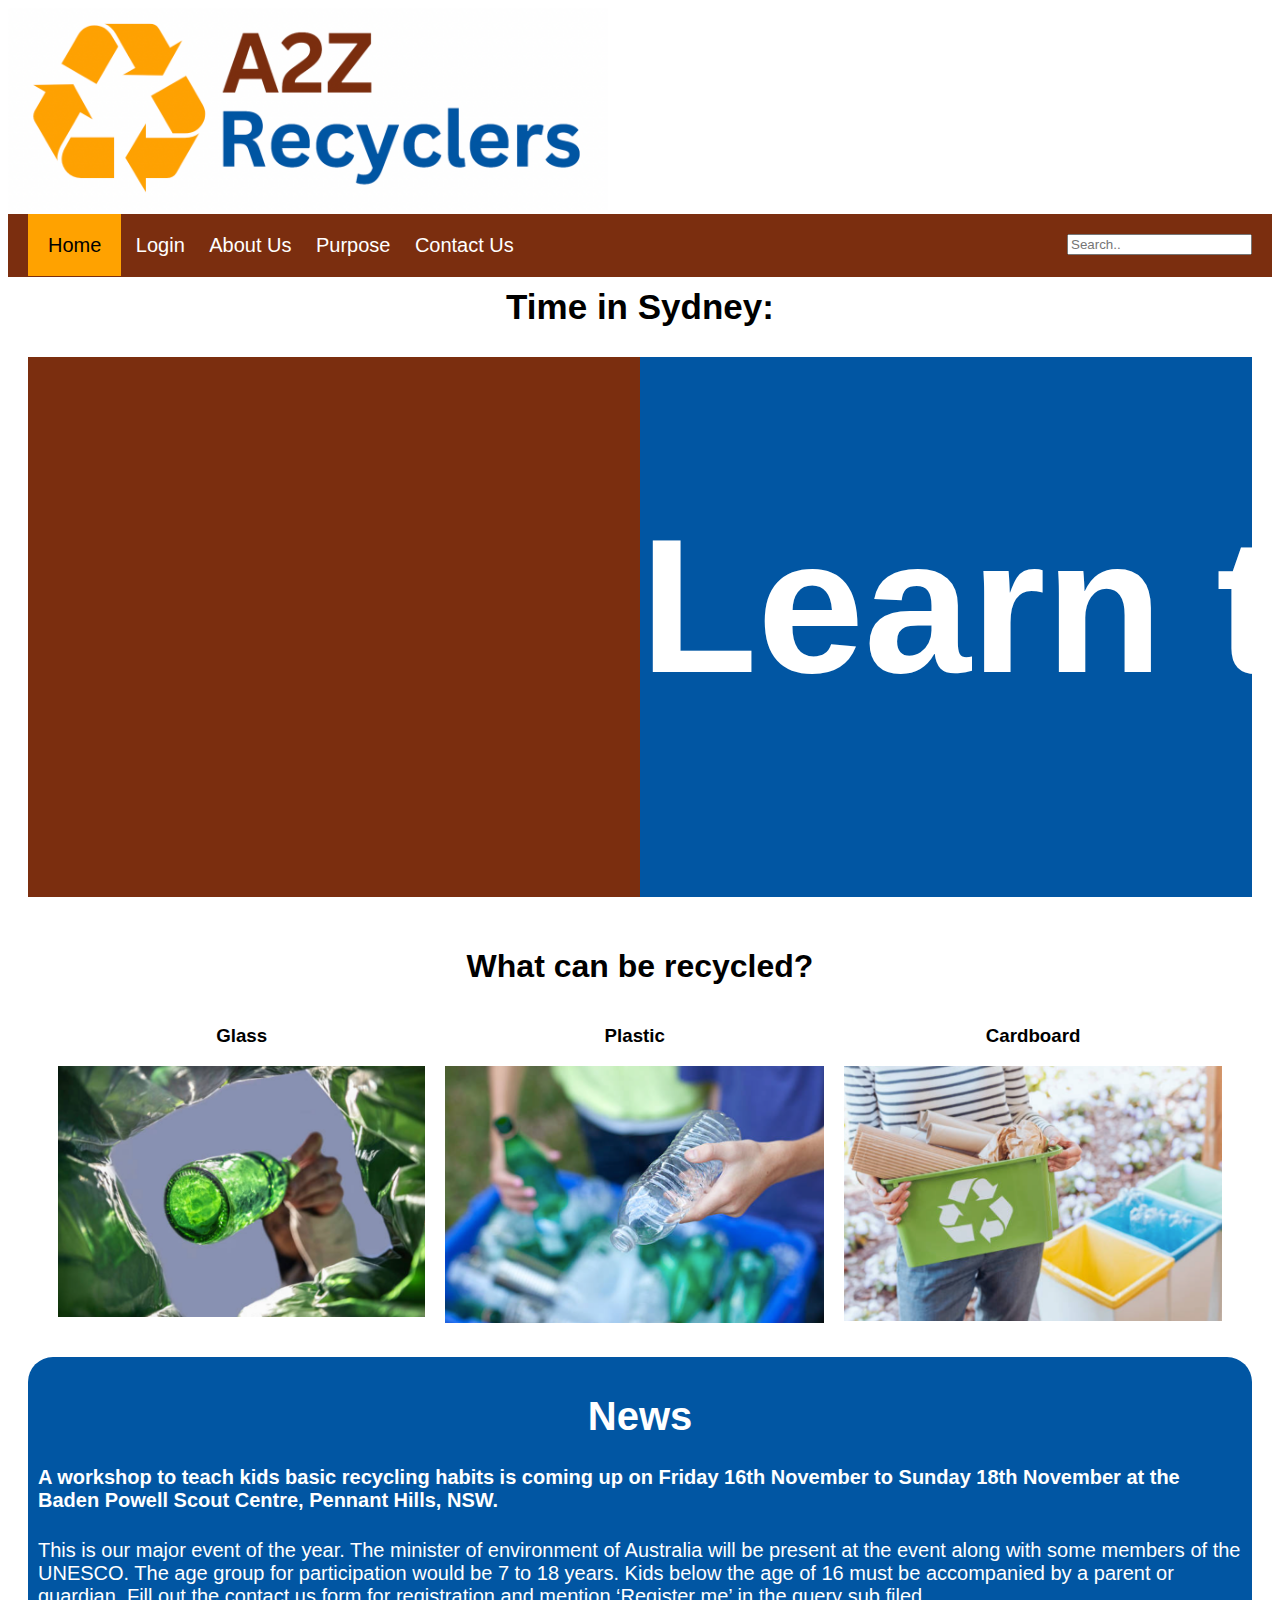
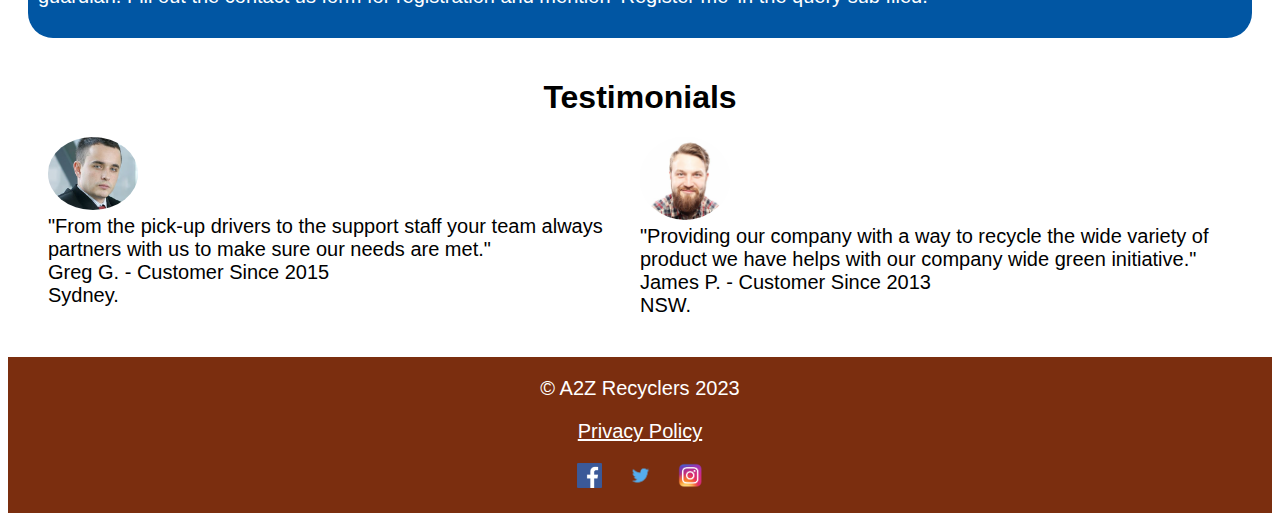
<file: index.html>
<!DOCTYPE html>
<html lang="en">
<head>
    <meta charset="UTF-8">
    <meta http-equiv="X-UA-Compatible" content="IE=edge">
    <meta name="viewport" content="width=device-width, initial-scale=1.0">
    <title>Home</title>
    <link rel="stylesheet" href="css/style.css">
</head>
<body>
    <header>
    <!------------ Logo ------------>
        <a class="logo" href="index.html"><img src="img/logo.png" alt="a2z recyclers logo"></a>

    <!------------ Navigation ------------>
    <nav class="navbar">
        <a href="#" class="nav_btn"><img src="img/hamburger.png" alt="hamburger menu icon"></a>
        <div class="menu">
            <a class="current" href="index.html">Home</a>
            <a href="login.php">Login</a>
            <a href="about.html">About Us</a>
            <a href="purpose.html">Purpose</a>
            <a href="contact.html">Contact Us</a>
            <input class="search" type="text" placeholder="Search..">
        </div>
        </nav>
    </header>

    <!---------- Clock -------------->
    <div class="clock">
        <a href="https://time.is/Sydney" id="time_is_link" rel="nofollow">Time in Sydney:</a>
        <span id="Sydney_z60b"></span>
    </div>
    <script src="//widget.time.is/t.js"></script>
    <script>
    time_is_widget.init({Sydney_z60b:{}});
    </script>

    <div class="content">
    <!-------------- Banner ------------->
    <section>
        <div>
            <h2>Learn to recycle with A2Z Recyclers</h2>
        </div>
        <div>
            <h2>Learn to recycle with A2Z Recyclers</h2>
        </div>
    </section>

    <!------------ What can be recycled ------------>
        <div class="home-images">
            <h1>What can be recycled?</h1>
            <article>
                <div>
                    <h3>Glass</h3>
                    <img src="img/glass.png" alt="glass bottle thrown in the bin">
                </div>
                
                <div>
                    <h3>Plastic</h3>
                    <img src="img/plastic.png" alt="plastic bottle">
                </div>

                <div>
                    <h3>Cardboard</h3>
                    <img src="img/cardboard.png" alt="box holding cardboard rubbish">
                </div>
            </article>
        </div>
    
    <!------------ News ------------>
    <div class="news">
        <h1>News</h1>
        <h4>A workshop to teach kids basic recycling habits is coming up on Friday 16th November to Sunday 18th November at the Baden Powell Scout Centre, Pennant Hills, NSW.</h4>
        <p>This is our major event of the year. The minister of environment of Australia will be present at the event along with some members of the UNESCO. The age group for participation would be 7 to 18 years. Kids below the age of 16 must be accompanied by a parent or guardian. Fill out the contact us form for registration and mention ‘Register me’ in the query sub filed.
        </p>
    </div>

    <!------------ Testimonials ------------>
    <div class="testimonials">
        <h1>Testimonials</h1>
            <div class="testimonial">
                <img src="img/greg.png" alt="picture of man"><br>
                "From the pick-up drivers to the support staff your team always partners with us to make sure our needs are met."<br>
                Greg G. - Customer Since 2015<br>
                Sydney.
            </div>
            <div class="testimonial">
                <img src="img/james.png" alt="picture of man"><br>
                "Providing our company with a way to recycle the wide variety of product we have helps with our company wide green initiative."<br>
                James P. - Customer Since 2013<br>
                NSW.
            </div>
        </div>
    </div>

    <!------------ Footer ------------>
    <footer> 
        <div class="footer-element">
            &copy; A2Z Recyclers 2023
        </div>

        <div class="footer-element">
            <a href="privacypolicy.pdf">Privacy Policy</a>
        </div>

        <div class="footer-element">
            <a class="socials" href="facebook.com"><img src="img/facebook.png" alt="facebook icon"></a>
            <a class="socials" href="twitter.com"><img src="img/twitter.png" alt="twitter icon"></a>
            <a class="socials" href="instagram.com"><img src="img/instagram.png" alt="instagram icon"></a>
        </div>
    </footer>
</body>
</html>
</file>
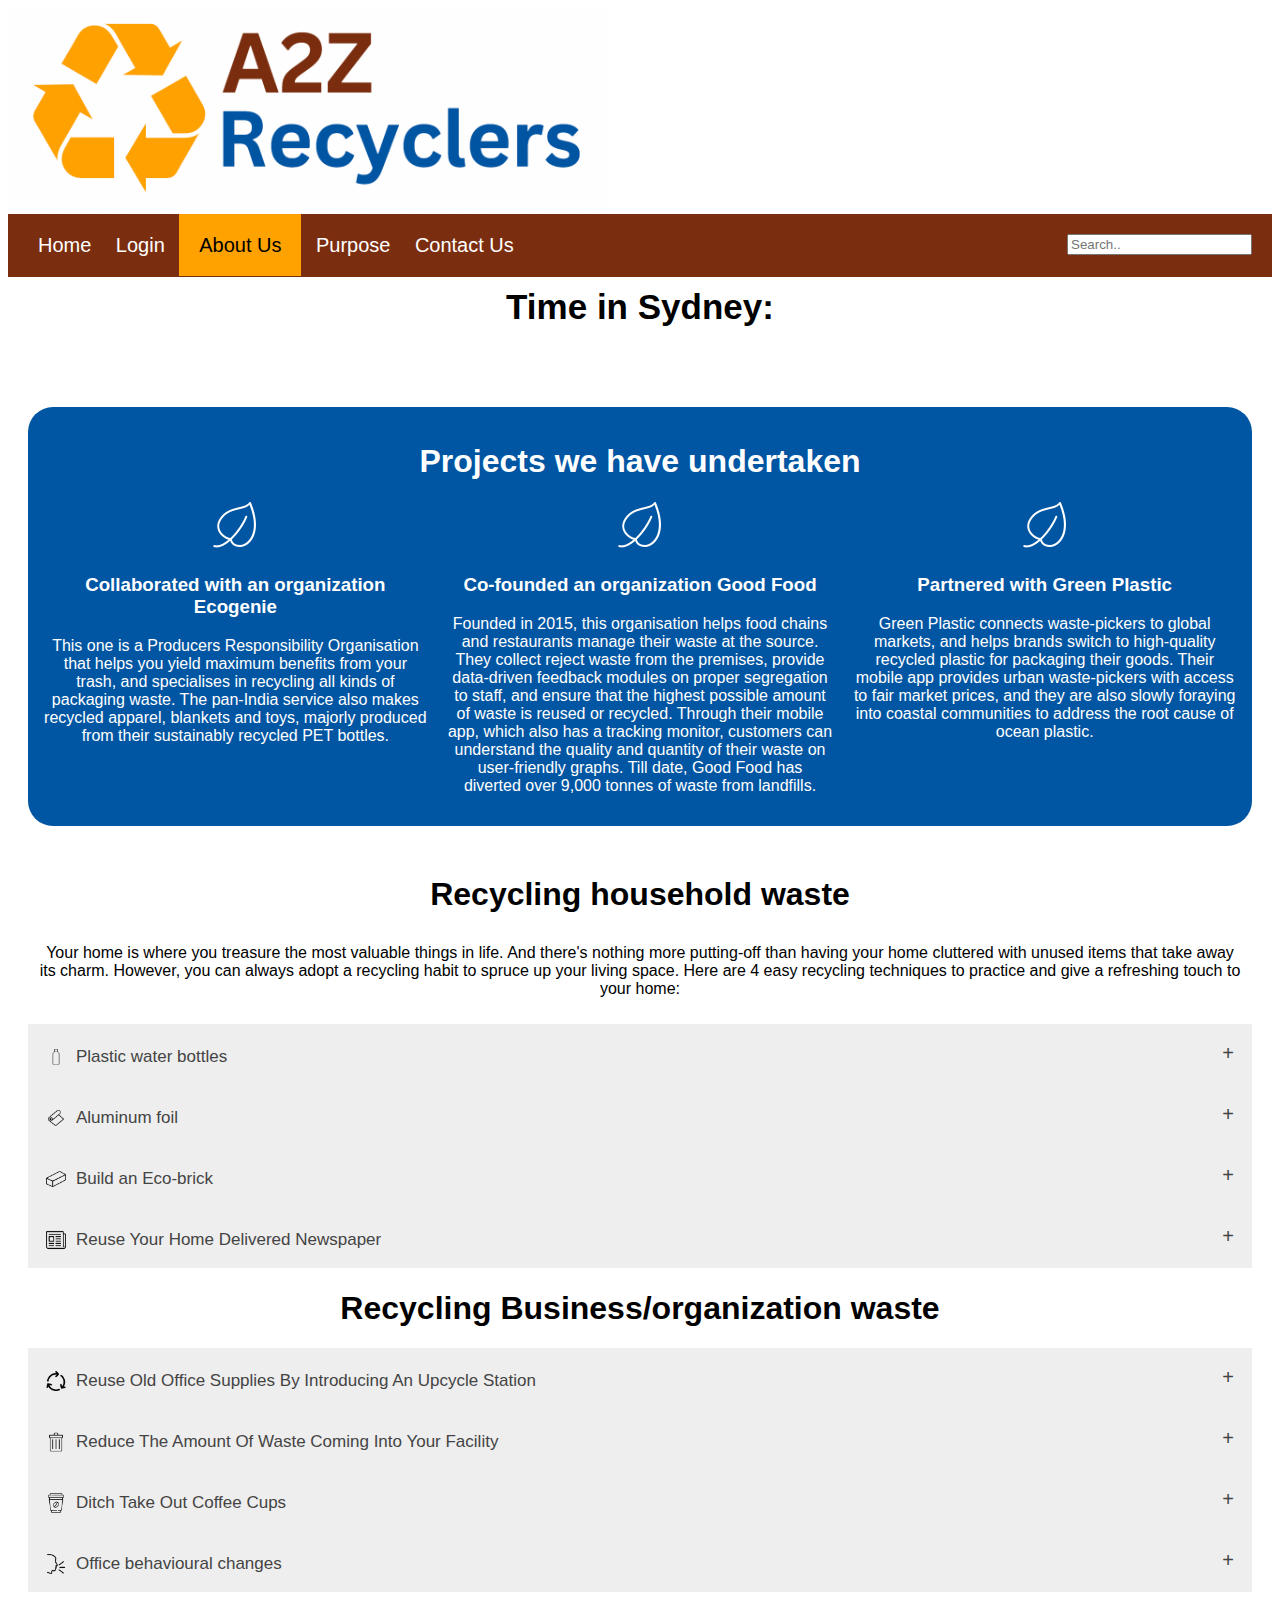
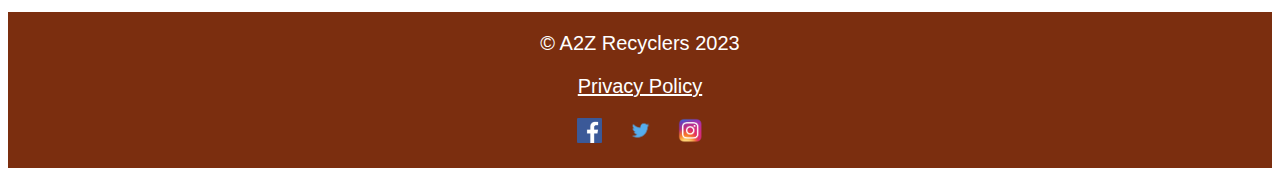
<file: about.html>
<!DOCTYPE html>
<html lang="en">
<head>
    <meta charset="UTF-8">
    <meta http-equiv="X-UA-Compatible" content="IE=edge">
    <meta name="viewport" content="width=device-width, initial-scale=1.0">
    <title>About</title>
    <link rel="stylesheet" href="css/style.css">
</head>
<body>
    <header>
    <!------------ Logo ------------>
        <a class="logo" href="index.html"><img src="img/logo.png" alt="a2z recyclers logo"></a>

    <!------------ Navigation ------------>
    <nav class="navbar">
        <a href="#" class="nav_btn"><img src="img/hamburger.png" alt="hamburger menu icon"></a>
        <div class="menu">
            <a href="index.html">Home</a>
            <a href="login.php">Login</a>
            <a class="current" href="about.html">About Us</a>
            <a href="purpose.html">Purpose</a>
            <a href="contact.html">Contact Us</a>
            <input class="search" type="text" placeholder="Search..">
        </div>
      </nav>
    </header>

    <!---------- Clock -------------->
    <div class="clock">
        <a href="https://time.is/Sydney" id="time_is_link" rel="nofollow">Time in Sydney:</a>
        <span id="Sydney_z60b"></span>
    </div>
    <script src="//widget.time.is/t.js"></script>
    <script>
    time_is_widget.init({Sydney_z60b:{}});
    </script>

    <!------------ About -------------->
    <div class="content">
        <div class="projects">
        <h1>Projects we have undertaken</h1>
            <article class="leaf">
                <div>
                    <img src="img/leaf.png">
                    <h3>Collaborated with an organization Ecogenie</h3>
                    <p>This one is a Producers Responsibility Organisation that helps you yield maximum benefits from your trash, and specialises in recycling all kinds of packaging waste. The pan-India service also makes recycled apparel, blankets and toys, majorly produced from their sustainably recycled PET bottles.</p>
                </div>
                <div>
                    <img src="img/leaf.png">
                    <h3>Co-founded an organization Good Food</h3>
                    <p>Founded in 2015, this organisation helps food chains and restaurants manage their waste at the source. They collect reject waste from the premises, provide data-driven feedback modules on proper segregation to staff, and ensure that the highest possible amount of waste is reused or recycled. Through their mobile app, which also has a tracking monitor, customers can understand the quality and quantity of their waste on user-friendly graphs. Till date, Good Food has diverted over 9,000 tonnes of waste from landfills. </p>
                </div>
                <div>
                    <img src="img/leaf.png">
                    <h3>Partnered with Green Plastic</h3>
                    <p>Green Plastic connects waste-pickers to global markets, and helps brands switch to high-quality recycled plastic for packaging their goods. Their mobile app provides urban waste-pickers with access to fair market prices, and they are also slowly foraying into coastal communities to address the root cause of ocean plastic. </p>
                </div>
            </article>
        </div>
        <!------------- Household waste --------------->
        <div class="recycling-waste">
            <h1>Recycling household waste</h1>
            <p>Your home is where you treasure the most valuable things in life. And there's nothing more putting-off than having your home cluttered with unused items that take away its charm. 
            However, you can always adopt a recycling habit to spruce up your living space. 
            Here are 4 easy recycling techniques to practice and give a refreshing touch to your home: </p> 


            <button class="accordion"><img src="img/bottle.png" alt="icon of a water bottle">Plastic water bottles<span>+</span></button>
                <div class="panel">
                    <p>Plastic water bottles are the worst enemy one can have indoors. People often dispose of plastic bottles irresponsibly after use and thus harm the environment. With a little use of creativity, plastic bottles can come to good use. For instance, you can cut off the bottom halves of the plastic bottles and plant seedlings in them. These nifty plant-holders are easy to craft and will be a great addition to your garden space. </p>
                </div>

            <button class="accordion"><img src="img/foil.png" alt="icon of an aluminum foil roll">Aluminum foil<span>+</span></button>
                <div class="panel">
                    <p>Aluminum foil has various uses in our daily lives and can be handy at times. However, their disadvantage, like that of unused plastic items, is that they are non-biodegradable. But fret not, there are ways to upcycle and reuse aluminum foil, rather than disposing it off after one use - you can place the foil behind plants in the shade and use the foil as a reflector. </p>
                </div>

            <button class="accordion"><img src="img/brick.png" alt="icon of a brick">Build an Eco-brick <span>+</span></button>
                <div class="panel">
                    <p>Thousands of plastic bottles end up lying in landfills every year as they can only be recycled a finite number of times. So rather than just throwing them away, you can use them to make nifty eco-bricks. These bricks can be used for making modular furniture, as a decorative item for your garden and a paperweight to name a few.</p>
                </div>

            <button class="accordion"><img src="img/newspaper.png" alt="icon of a newspaper">Reuse Your Home Delivered Newspaper <span>+</span></button>
                <div class="panel">
                    <p>If you're one of those people who gets their newspaper delivered regularly then this recycling technique is the best fit for you. Instead of stocking up on your old newspapers, you can use them as packing paper to wrap up your fragile items or gifts. You can also use a newspaper as a cleaning aid by mixing water and a splash of white vinegar to clean your window stains, effortlessly. </p>
                </div>

            <!---------------- Business/organisation waste --------------->
            <h1>Recycling Business/organization waste </h1>

            <button class="accordion"><img src="img/reuse.png" alt="recycling symbol">Reuse Old Office Supplies By Introducing An Upcycle Station <span>+</span></button>
                <div class="panel">
                <p>Whenever employees have old office furniture, phones, computers, staplers, etc.  they are organized and placed in a designated shelving area known as the “Upcycle Station”. When an employee is in need of a “new” office supply, it is protocol to check the Upcycle Station before re-ordering any new items. </p>                
            </div>

            <button class="accordion"><img src="img/trash.png" alt="icon of trash can">Reduce The Amount Of Waste Coming Into Your Facility <span>+</span></button>
                <div class="panel">
                    <p>When it comes to the 3Rs of recycling and actively increasing your waste diversion rate, the best thing your facility can do is REDUCE. This means focusing on your supply stream and what you bring into your facility. Promote your program to your vendors and work to bring in only items that are recyclable or compostable. If you can control what’s coming into your facility, you have a much better chance at diverting more waste from landfill because the waste your facility is producing is already recyclable, reusable or compostable. </p>
                </div>

            <button class="accordion"><img src="img/coffee.png" alt="icon of a coffee cup">Ditch Take Out Coffee Cups  <span>+</span></button>
                <div class="panel">
                    <p>We can’t ask employees to give up their morning coffees, but just think about how many of those cups get tossed in the office waste bins daily. Instead, opt to provide them with reusable coffee mugs and water bottles. This small change can drastically reduce the amount of coffee cups and plastic bottles filling up your waste and recycling streams. </p>
                </div>

            <button class="accordion"><img src="img/behaviour.png" alt="icon of a person speaking">Office behavioural changes <span>+</span></button>
                <div class="panel">
                    <p>Changing the attitudes of office workers towards the creation of waste in the first place can have a major impact on waste production. Eliminating waste by working more carefully, making fewer errors, or simply considering whether or not to print a document can cut down paper use considerably. Switching off lights and equipment when leaving the office, making sure that taps are turned off and cutting down on heating and air conditioning can all reduce waste of scarce and expensive resources. Introducing a positive attitude towards reuse and recycling of materials can have similar benefits. </p>
                </div>
        </div>
    </div>

    <!------------ Footer ------------>
    <footer> 
        <div class="footer-element">
            &copy; A2Z Recyclers 2023
        </div>

        <div class="footer-element">
            <a href="privacypolicy.pdf">Privacy Policy</a>
        </div>

        <div class="footer-element">
            <a class="socials" href="facebook.com"><img src="img/facebook.png" alt="facebook icon"></a>
            <a class="socials" href="twitter.com"><img src="img/twitter.png" alt="twitter icon"></a>
            <a class="socials" href="instagram.com"><img src="img/instagram.png" alt="instagram icon"></a>
        </div>
    </footer>
    <script src="js/accordion.js"></script>
</body>
</html>
</file>
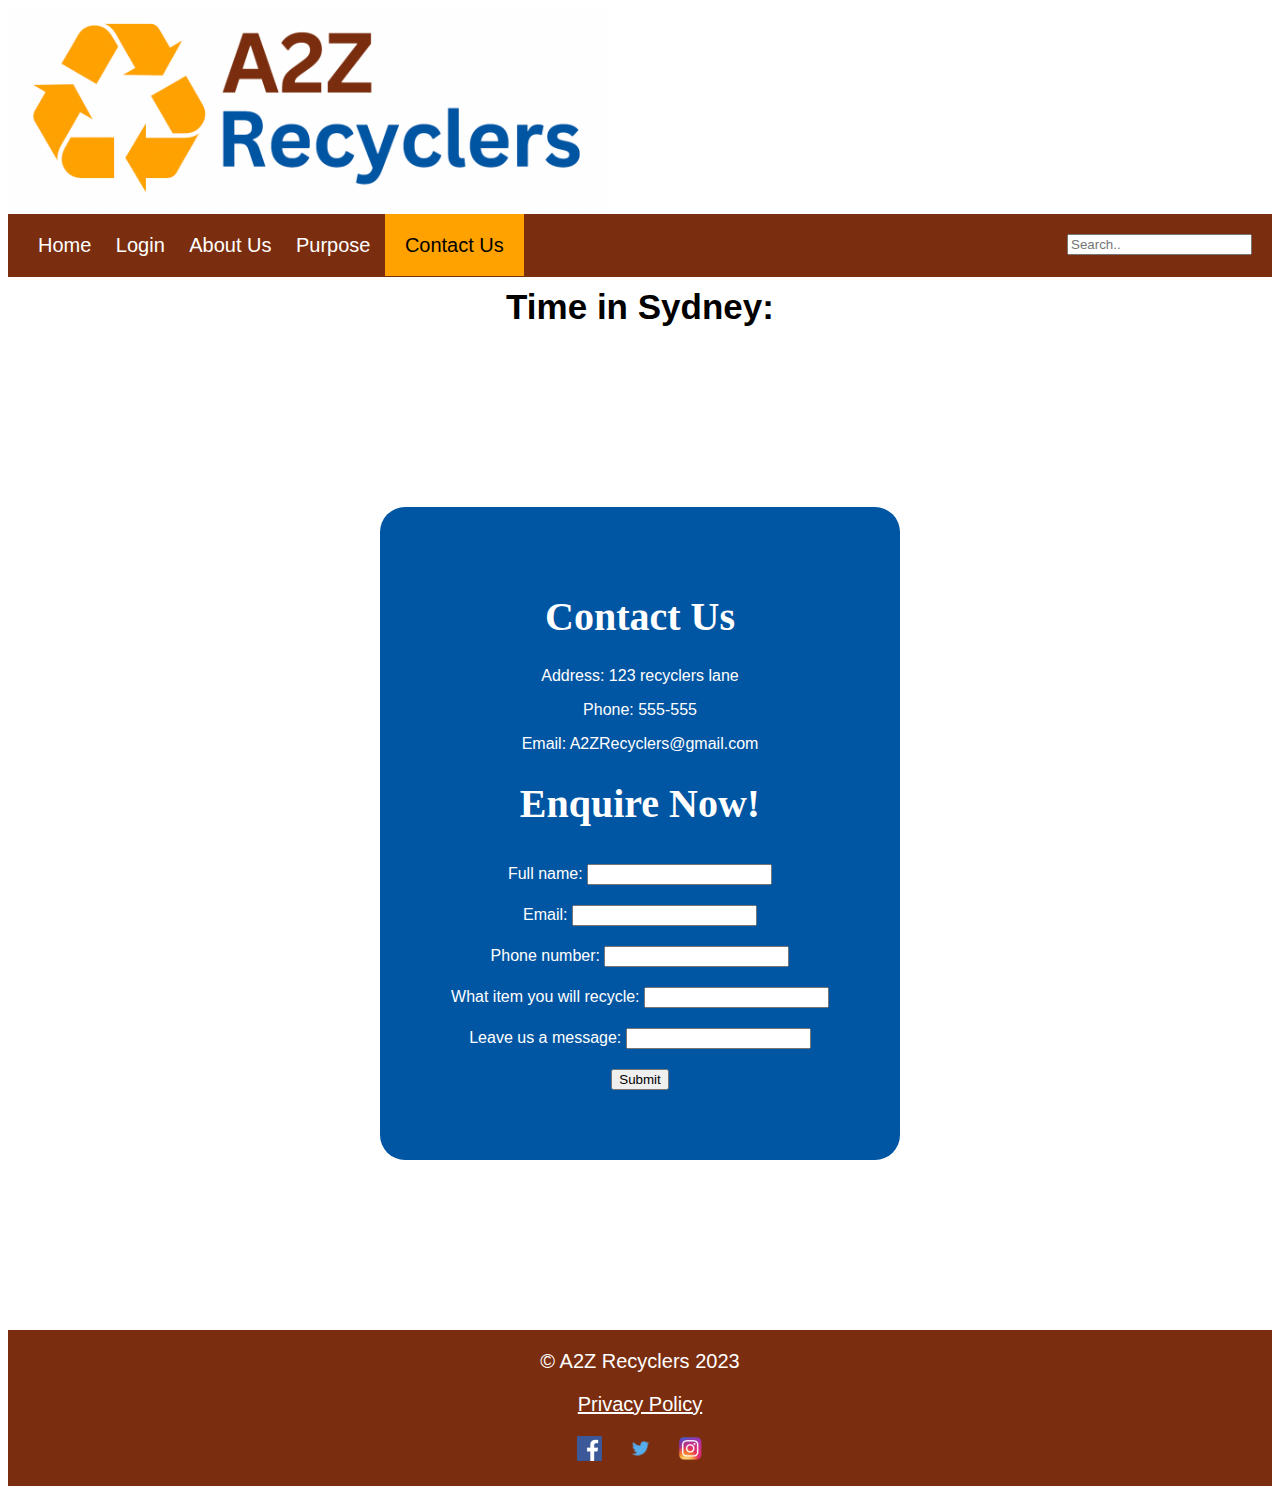
<file: contact.html>
<!DOCTYPE html>
<html lang="en">
<head>
    <meta charset="UTF-8">
    <meta http-equiv="X-UA-Compatible" content="IE=edge">
    <meta name="viewport" content="width=device-width, initial-scale=1.0">
    <title>Contact</title>
    <link rel="stylesheet" href="css/style.css">
</head>
<body>
    <header>
    <!------------ Logo ------------>
        <a class="logo" href="index.html"><img src="img/logo.png" alt="a2z recyclers logo"></a>

    <!------------ Navigation ------------>
    <nav class="navbar">
        <a href="#" class="nav_btn"><img src="img/hamburger.png" alt="hamburger menu icon"></a>
        <div class="menu">
            <a href="index.html">Home</a>
            <a href="login.php">Login</a>
            <a href="about.html">About Us</a>
            <a href="purpose.html">Purpose</a>
            <a class="current" href="contact.html">Contact Us</a>
            <input class="search" type="text" placeholder="Search..">
        </div>
      </nav>
    </header>

    <!---------- Clock -------------->
    <div class="clock">
        <a href="https://time.is/Sydney" id="time_is_link" rel="nofollow">Time in Sydney:</a>
        <span id="Sydney_z60b"></span>
    </div>
    <script src="//widget.time.is/t.js"></script>
    <script>
    time_is_widget.init({Sydney_z60b:{}});
    </script>

    <!------------ Contact form ------------->
    <div class="content center">
        <div class="form">
            <h1>Contact Us</h1>
            <p>Address: 123 recyclers lane</p>
            <p>Phone: 555-555</p>
            <p>Email: A2ZRecyclers@gmail.com</p>
            <h1>Enquire Now!</h1>
            <form>
                <div>
                    <label for="fullName">Full name: </label>
                    <input type="text" id="fullName" name="fullName" required>
                </div>

                <div>
                    <label for="email">Email: </label>
                    <input type="email" id="email" name="email" required>
                </div>

                <div>
                    <label for="phone">Phone number: </label>
                    <input type="text" id="phone" name="phone" required>
                </div>

                <div>
                    <label for="item">What item you will recycle: </label>
                    <input type="text" id="item" name="item"> 
                </div>

                <div>
                    <label for="message">Leave us a message: </label>
                    <input type="text" id="message" name="message" required> 
                </div>
                <div>
                <input type="submit" value="Submit">
            </div>
            </form>
        </div>
    </div>

    <!------------ Footer ------------>
    <footer> 
        <div class="footer-element">
            &copy; A2Z Recyclers 2023
        </div>

        <div class="footer-element">
            <a href="privacypolicy.pdf">Privacy Policy</a>
        </div>

        <div class="footer-element">
            <a class="socials" href="facebook.com"><img src="img/facebook.png" alt="facebook icon"></a>
            <a class="socials" href="twitter.com"><img src="img/twitter.png" alt="twitter icon"></a>
            <a class="socials" href="instagram.com"><img src="img/instagram.png" alt="instagram icon"></a>
        </div>
    </footer>
</body>
</html>
</file>
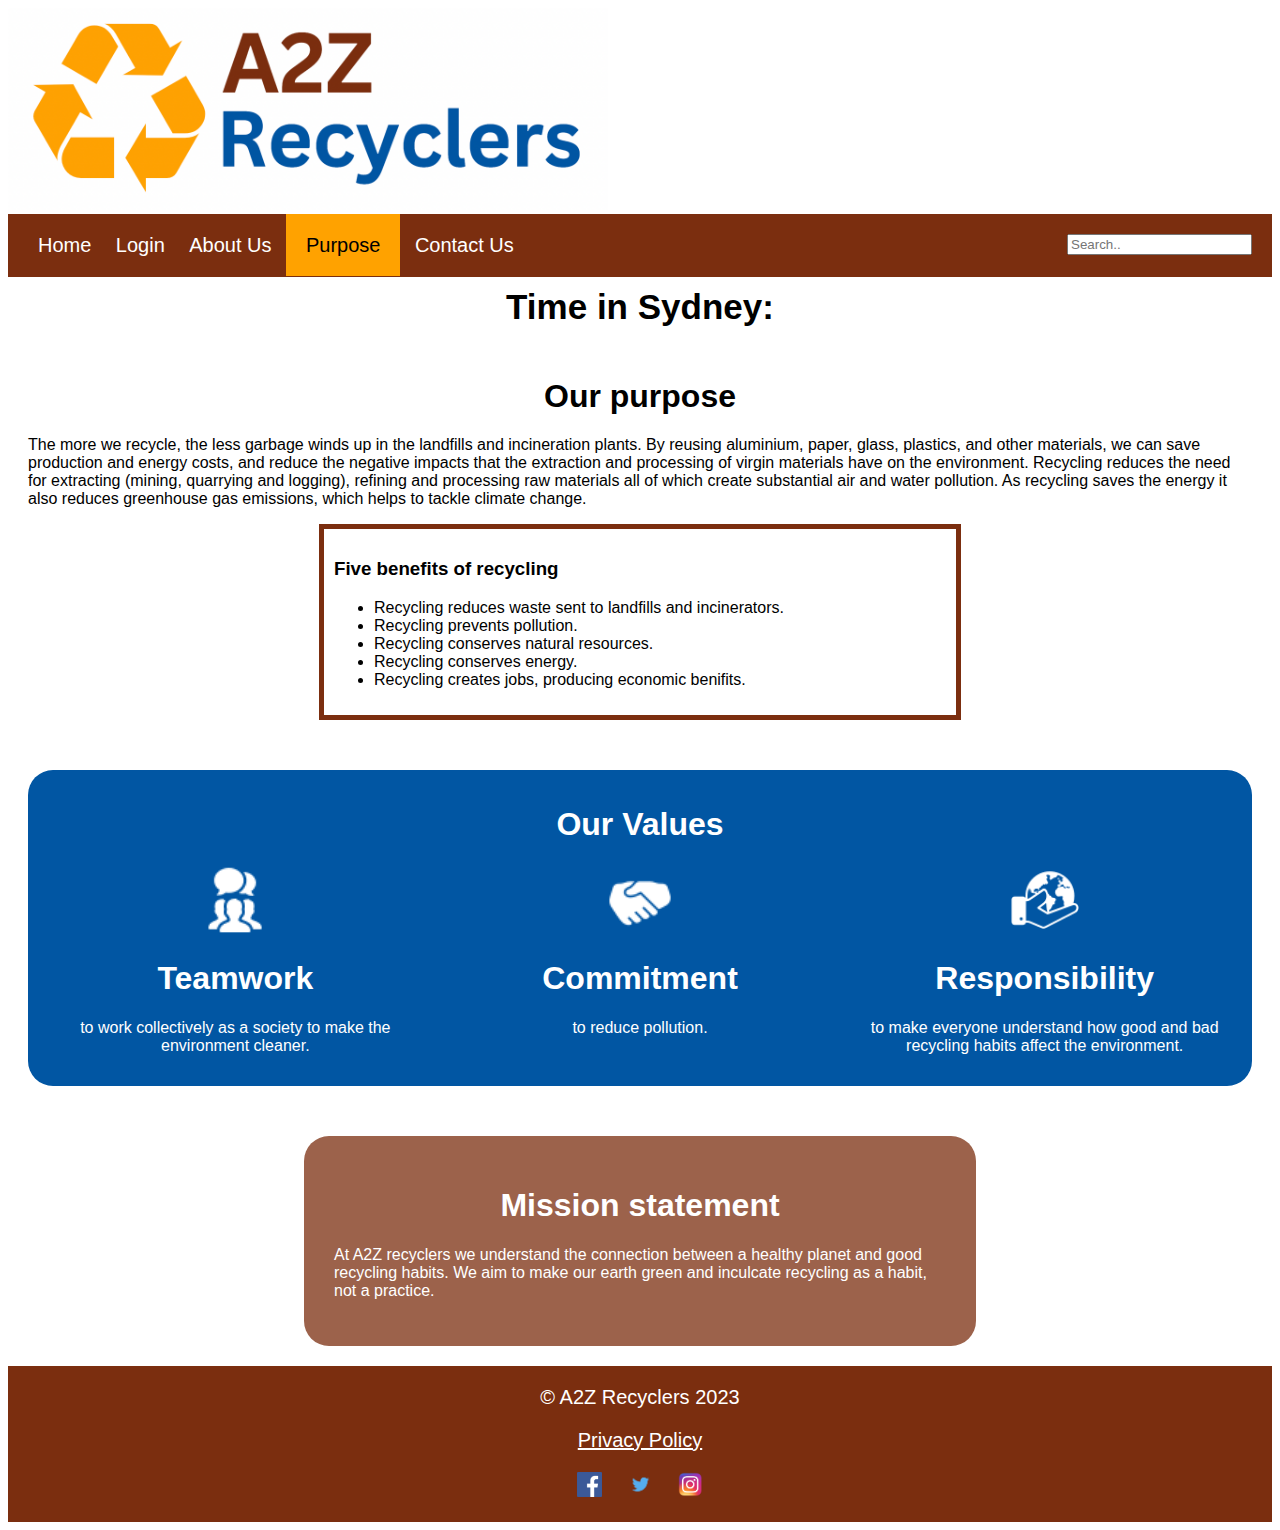
<file: purpose.html>
<!DOCTYPE html>
<html lang="en">
<head>
    <meta charset="UTF-8">
    <meta http-equiv="X-UA-Compatible" content="IE=edge">
    <meta name="viewport" content="width=device-width, initial-scale=1.0">
    <title>Contact</title>
    <link rel="stylesheet" href="css/style.css">
</head>
<body>
    <header>
    <!------------ Logo ------------>
        <a class="logo" href="index.html"><img src="img/logo.png" alt="a2z recyclers logo"></a>

    <!------------ Navigation ------------>
    <nav class="navbar">
        <a href="#" class="nav_btn"><img src="img/hamburger.png" alt="hamburger menu icon"></a>
        <div class="menu">
            <a href="index.html">Home</a>
            <a href="login.php">Login</a>
            <a href="about.html">About Us</a>
            <a class="current" href="purpose.html">Purpose</a>
            <a href="contact.html">Contact Us</a>
            <input class="search" type="text" placeholder="Search..">
        </div>
      </nav>
    </header>

    <!---------- Clock -------------->
    <div class="clock">
        <a href="https://time.is/Sydney" id="time_is_link" rel="nofollow">Time in Sydney:</a>
        <span id="Sydney_z60b"></span>
    </div>
    <script src="//widget.time.is/t.js"></script>
    <script>
    time_is_widget.init({Sydney_z60b:{}});
    </script>

    <div class="content">
        <!------------- Purpose -------------->
        <div class="purpose">
            <h1>Our purpose</h1>
            <p>The more we recycle, the less garbage winds up in the landfills and incineration plants. By reusing aluminium, paper, glass, plastics, and other materials, we can save production and energy costs, and reduce the negative impacts that the extraction and processing of virgin materials have on the environment.
                Recycling reduces the need for extracting (mining, quarrying and logging), refining and processing raw materials all of which create substantial air and water pollution. As recycling saves the energy it also reduces greenhouse gas emissions, which helps to tackle climate change.
            </p>
                <div class="benifits">
                <h3>Five benefits of recycling</h3>
                <ul>
                    <li>Recycling reduces waste sent to landfills and incinerators. </li>
                    <li>Recycling prevents pollution. </li>
                    <li>Recycling conserves natural resources. </li>
                    <li>Recycling conserves energy. </li>
                    <li>Recycling creates jobs, producing economic benifits. </li>
                </ul>
            </div>
        </div>

        <!---------------- Values ------------>
        <div class="projects">
            <h1>Our Values</h1>
            <article>
                <div>
                    <img src="img/teamwork.png" alt="" width="70px"> 
                    <h1>Teamwork</h1>
                    <p>to work collectively as a society to make the environment cleaner.</p>
                </div>

                <div>
                    <img src="img/commitment.png" alt="" width="70px"> 
                    <h1>Commitment</h1>
                    <p>to reduce pollution.</p>
                </div>
        
                <div>
                    <img src="img/responsibility.png" alt="" width="70px"> 
                    <h1>Responsibility</h1>
                    <p>to make everyone understand how good and bad recycling habits affect the environment.</p>
                </div>
            </article>  
        </div>

        <!----------------- Mission statement -------------->
        <div class="mission-statement">
            <h1>Mission statement</h1>
            <p>At A2Z recyclers we understand the connection between a healthy planet and good recycling habits. We aim to make our earth green and inculcate recycling as a habit, not a practice.</p>
        </div>
    </div>

    <!------------ Footer ------------>
    <footer> 
        <div class="footer-element">
            &copy; A2Z Recyclers 2023
        </div>

        <div class="footer-element">
            <a href="privacypolicy.pdf">Privacy Policy</a>
        </div>

        <div class="footer-element">
            <a class="socials" href="facebook.com"><img src="img/facebook.png" alt="facebook icon"></a>
            <a class="socials" href="twitter.com"><img src="img/twitter.png" alt="twitter icon"></a>
            <a class="socials" href="instagram.com"><img src="img/instagram.png" alt="instagram icon"></a>
        </div>
    </footer>
</body>
</html>
</file>
<file: css/style.css>
body{
    font-family:Arial, Helvetica, sans-serif; 
}

.logo img{
    width: 600px; 
}

.content{
    padding:20px; 
}

.center{
    display:flex; 
    justify-content: center;
}

.submit{
    border:none; 
    display:inline-block; 
    border-radius:16px; 
}

h1{
    text-align:center; 
}

.clock{
    color:black; 
    padding:10px; 
    font-size:35px; 
    font-weight:bold; 
    text-align:center;
}

.clock a{
    text-decoration:none; 
    color:black; 
}
/* ----------- Navigation ---------- */

.search{
    float:right; 
}

.navbar{
    background-color:#7b2e0f; 
    padding:20px; 
}

.nav_btn{
    display:none; 
}

.menu a{
    padding:10px; 
    text-decoration:none;
    color:white; 
    font-size:20px; 
    
}

.menu a:hover{
    background-color:#ffa200; 
    color:black; 
    padding:20px; 
}

.menu a.current{
    color:black; 
    background-color:#ffa200; 
    padding:20px; 
}

/* --------------- News ---------------- */
.news{
    background-color:#0156a3; 
    color:white; 
    padding:10px; 
    border-radius:25px; 
    font-size:20px; 
}

/* --------------- What can be recycled ---------------- */

.home-images img{
    width:100%; 
}

.content article{
    display:flex; 
    gap:20px; 
}

.content .home-images{
    padding:30px; 
}

.home-images, .home-images h3{
    text-align:center
}

/* ---------------- Testimonials ----------------- */
.testimonials{
    padding:20px; 
}

.testimonial{
    float:left; 
    width:50%; 
    font-size:20px; 
}
.testimonials:after{
    content:""; 
    display:table; 
    clear:both;  
}

.testimonial img{
    width:90px;  
    border-radius:50%;
}

/* ------------ Forms -------------- */

.form{
    text-align:center; 
    margin-top:150px; 
    margin-bottom:150px;
    background-color:#0156a3; 
    color:white; 
    width:400px; 
    padding:60px; 
    border-radius:25px; 
}

.form h1{
    font-family:'Times New Roman', Times, serif; 
    color:white; 
    font-size:40px; 
}

.form div{
    padding:10px; 
}

.error{
    color:red; 
}

/* ----------------- About ------------------- */

.projects{
    text-align:center; 
    background-color:#0156a3; 
    color:white; 
    border-radius:25px; 
    padding:15px;
    margin: 50px 0px 50px 0px;  
}

.content .leaf img{
    width:50px; 
}

.recycling-waste p{
    text-align:center; 
    padding:10px; 
}
/* -------------- About accordions ---------- */ 
.accordion {
    background-color: #eee;
    color: #444;
    cursor: pointer;
    padding: 18px;
    width: 100%;
    text-align: left;
    border: none;
    outline: none;
    transition: 0.4s;
    font-size:17px; 
}

.active, .accordion:hover {
    background-color: #ccc;
}

.panel {
    padding: 0 18px;
    background-color: white;
    display: none;
    overflow: hidden;
}

.accordion img{
    width:20px; 
    margin-right:10px; 
    top:5px;
    position:relative;  
}

.accordion span{
    float:right; 
    font-size:20px; 
}

/* -------------- Animated banner ------------- */
section{
    position:relative; 
    width:100%; 
    height:60vh; 
    display:flex; 
    overflow:hidden; 
}

section div{
    position:relative; 
    width:50%; 
    background-color:#0156a3; 
    overflow:hidden; 
}

section div h2{
    position:absolute; 
    white-space:nowrap; 
    font-size:12em; 
    line-height:20vh; 
    color:white; 
    animation:animate 17s linear infinite; 
}

section div:nth-child(1){
    position:relative; 
    width:50%; 
    background-color:#7b2e0f; 
    background-size:cover; 
    overflow:hidden; 
}

section div:nth-child(1) h2{
    -webkit-text-stroke:2px;
    -webkit-text-stroke-color:white;
    -webkit-text-fill-color:transparent;
    left:100%; 
}

@keyframes animate
{
    0%{
        transform:translateX(0); 
    }
    100%{
        transform:translateX(-100%); 
    }
}

/* -------------- Mission statement ------------- */
.mission-statement{
    margin: auto;
    width: 50%;
    background-color:rgb(123 46 15 / 75%); 
    border-radius:25px; 
    padding: 30px;
    color:white; 
}

/* -------------- Values ----------------- */
.projects div{
    width:33%; 
}

/* ------------- Purpose --------------- */
.benifits{
    margin: auto;
    width: 50%;
    border: 5px solid #7b2e0f;
    padding: 10px;
}

/* ----------------- Footer ----------------- */

footer{
    background-color:#7b2e0f; 
    color:white;
    text-align:center;
    padding:10px; 
}

.footer-element{
    padding:10px; 
    font-size:20px; 
}

.footer-element a{
    color:white; 
    padding:10px; 
}

.socials img{
    width:25px; 
    height:25px;
}

@media (max-width: 600px){
    /* ----------- header ------------ */
    .logo img{
        width:250px; 
    } 

    .navbar{
        position: relative;
        padding:10px;
        width:50px; 
        top:0; 
        background-color:transparent;
        float:left; 
    }
    .nav_btn{
        padding:10px; 
        text-transform: uppercase;
        display:block; 
    }

    .nav_btn img{
        width:40px; 
    }
    
    .menu{
        display: none;
        background-color:#fff;
        min-width:150px;
        z-index: 1;
        position: absolute;
        top:60px;
        box-shadow: 0 10px 10px 0 rgba(0, 0, 0, 0.089);
        font-family:'Gill Sans', 'Gill Sans MT', Calibri, 'Trebuchet MS', sans-serif; 
    }
    .menu a{
        color:#000;
        padding:10px 15px;
        text-decoration: none;
        display:block;
    }
    .menu a:hover{
        background-color:#ffa200;
        color:black; 
    }
    .navbar:hover .menu{
        display:block;
    }

    .search{
        float:none; 
        margin:10px 5px 10px 5px; 

    }

    header{
        width:100%; 
        align-items:stretch; 
    }

    header > *{
        flex:1; 
    }

    /* ---------- What can be recycled ------------- */
    .home-images img{
        width:90px; 
    }

    .home-images h3{
        font-size:17px; 
    }

    /* ----------- Contact ---------- */
    .form{
        width:300px; 
    }

    /* ---------- Purpose ---------- */

    .benifits{
        width:300px; 
    }

    .content article{
        display:inline-block; 
        gap:0px;  
    }

    .projects div{
        width:100%; 
    }

    .clock{
        font-size:20px; 
        text-align:center; 
    }

}
</file>
